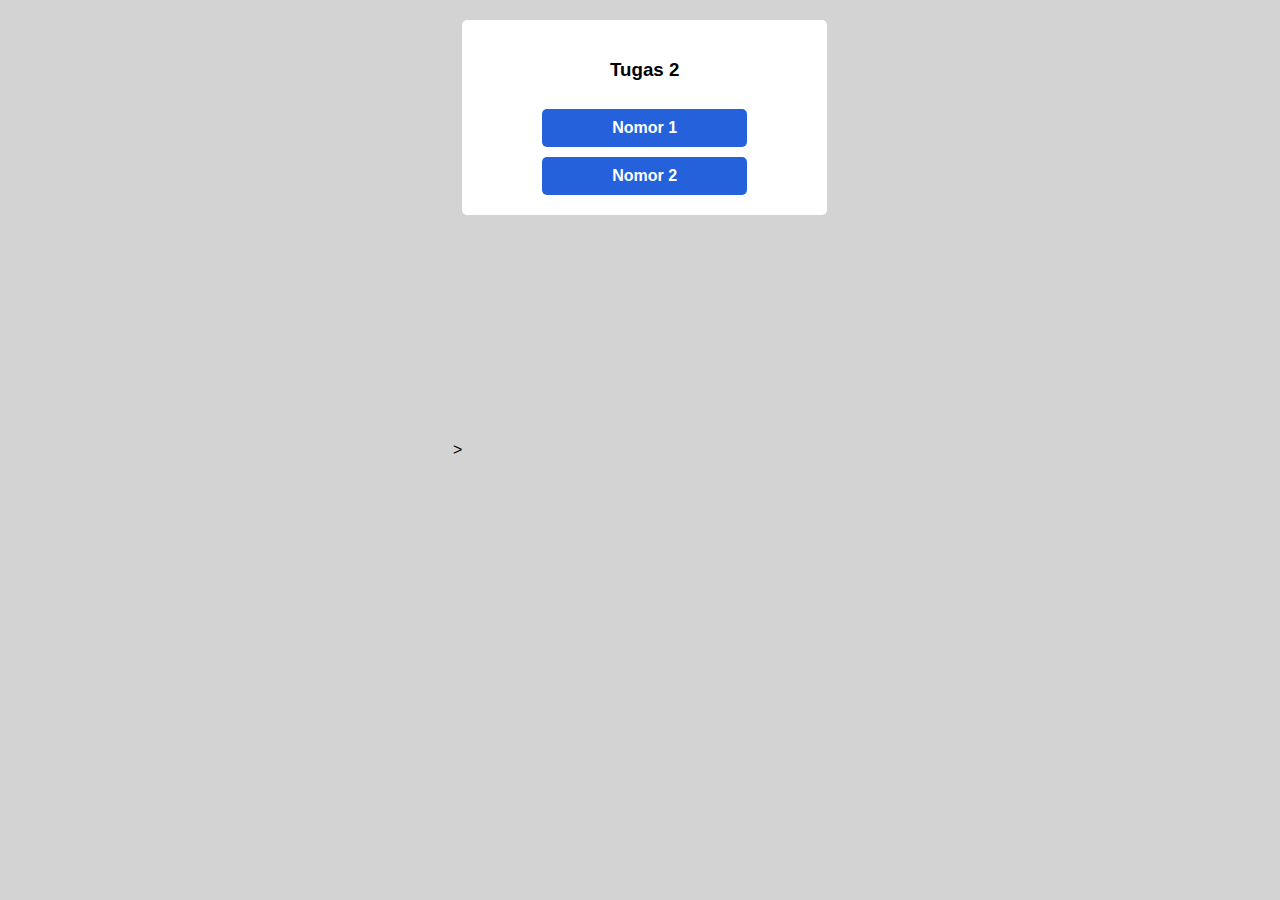
<file: index.html>
<!DOCTYPE html>
<html lang="en">
<head>
    <meta charset="UTF-8">
    <meta name="viewport" content="width=device-width, initial-scale=1.0">
    <title>Document</title>
    <link rel="stylesheet" href="style.css">
</head>
<body>>
    <div class="container">
        <h3>Tugas 2</h3>
        <a href="Nomor1/"><b>Nomor 1</b></a></button>
        <a href="Nomor2/"><b>Nomor 2</b></a></button>
    </div>
</body>
</html>
</file>
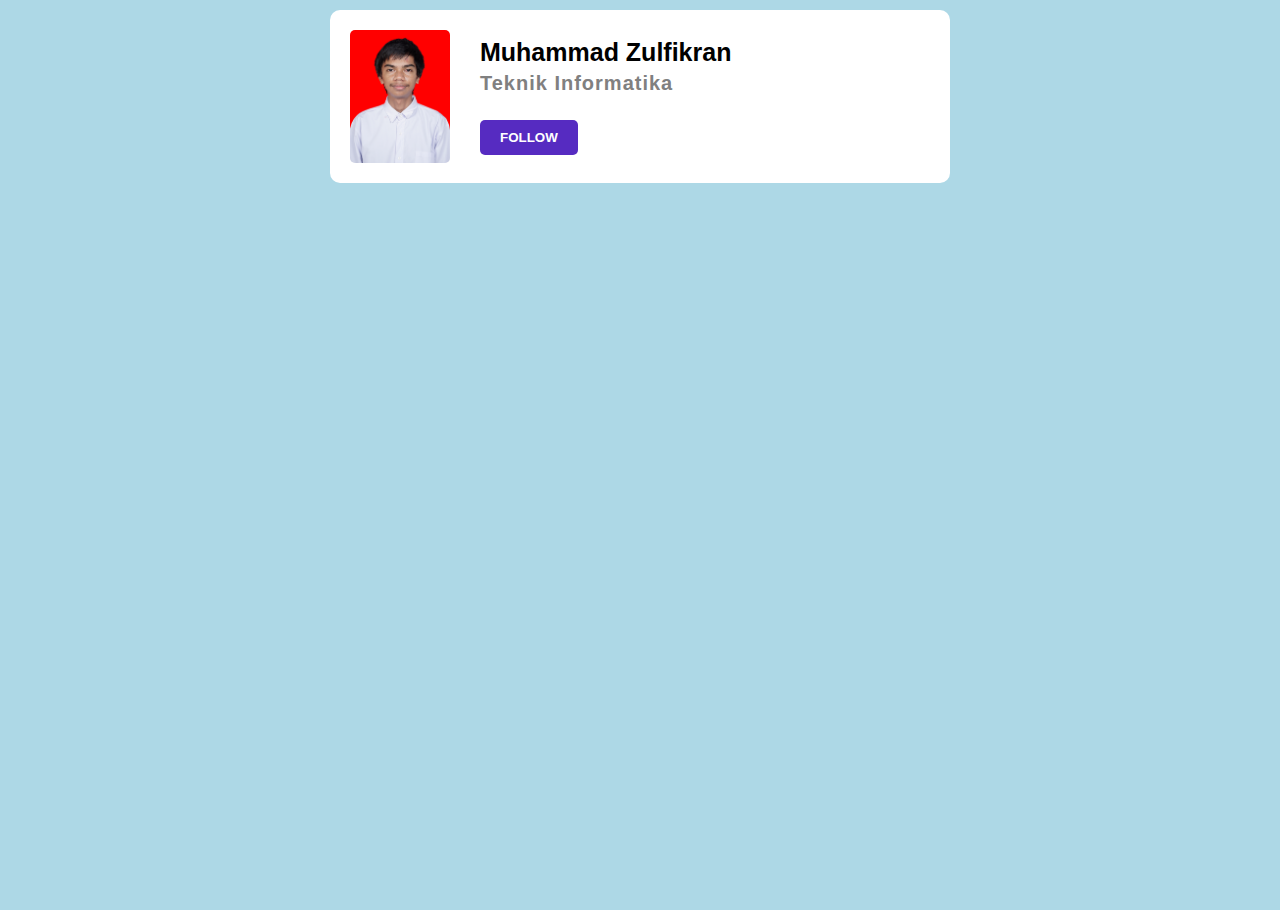
<file: Nomor1/index.html>
<!DOCTYPE html>
<html lang="en">
<head>
    <meta charset="UTF-8">
    <meta name="viewport" content="width=device-width, initial-scale=1.0">
    <title>Document</title>
    <link rel="stylesheet" href="style.css">
</head>
<body>
    <div class="main">
        <div class="container">
            <img class="gambar" src="Foto.jpg" alt="Muhammad Zulfikran">
            <div class="text-container">
                <h2>Muhammad Zulfikran</h2>
                <h3>Teknik Informatika</h3>
                <div class="button-container">
                    <button><b>FOLLOW</b></button>
                </div>
            </div>
        </div>        
    </div>
</body>
</html>
</file>
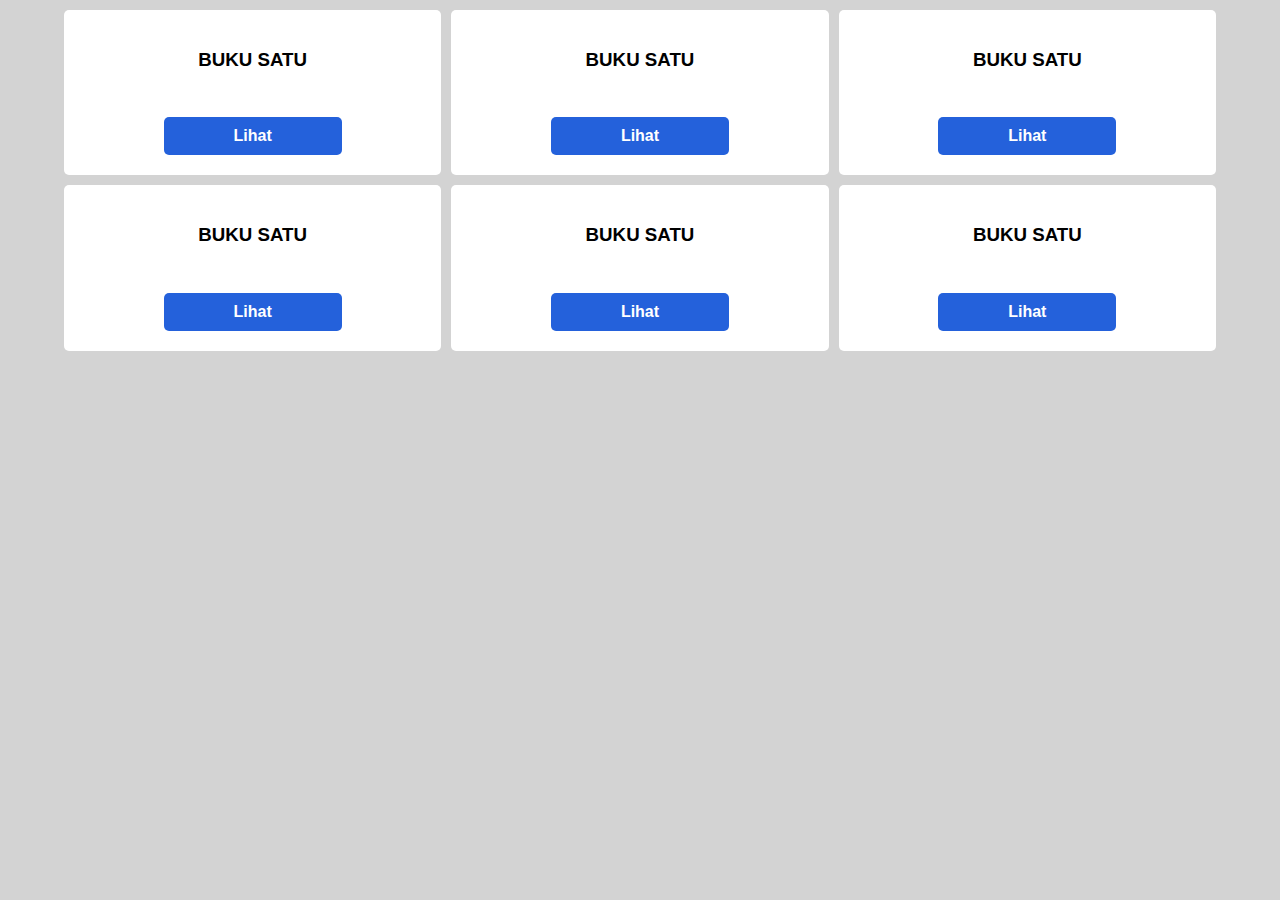
<file: Nomor2/index.html>
<!DOCTYPE html>
<html lang="en">
<head>
    <meta charset="UTF-8">
    <meta name="viewport" content="width=device-width, initial-scale=1.0">
    <title>Document</title>
    <link rel="stylesheet" href="style.css">
</head>
<body>
    <div class="maincontainer">
        <div class="container">
            <h3>BUKU SATU</h3>
            <br>
            <button><b>Lihat</b></button>
        </div>
        <div class="container">
            <h3>BUKU SATU</h3>
            <br>
            <button><b>Lihat</b></button>
        </div>
        <div class="container">
            <h3>BUKU SATU</h3>
            <br>
            <button><b>Lihat</b></button>
        </div>
        <div class="container">
            <h3>BUKU SATU</h3>
            <br>
            <button><b>Lihat</b></button>
        </div>
        <div class="container">
            <h3>BUKU SATU</h3>
            <br>
            <button><b>Lihat</b></button>
        </div>
        <div class="container">
            <h3>BUKU SATU</h3>
            <br>
            <button><b>Lihat</b></button>
        </div>
    </div>
</body>
</html>
</file>
<file: style.css>
body {
    display: flex;
    justify-content: center;
    align-items: center;
    height: 100vh;
    margin: 0;
    font-family: Arial, sans-serif;
    background-color: lightgray;
}

.container {
    background-color: white;
    display: flex;
    flex-direction: column;
    justify-content: center;
    align-items: center;
    align-self: flex-start;
    margin-top: 20px;
    padding: 20px 80px;
    border-radius: 5px;
}

a{
    color: white;
    text-decoration: none;
    background-color: rgb(36, 97, 219);
    color: white;
    border: none;
    padding: 10px 70px;
    font-size: 1rem;
    cursor: pointer;
    border-radius: 5px;
    margin-top: 10px;
}

a:hover {
    background-color: #013bfa;
    color: white;
}

@media screen and (max-width: 768px) {
    .maincontainer {
        grid-template-columns: repeat(2, 1fr);
    }
}

@media screen and (max-width: 480px) {
    .maincontainer {
        grid-template-columns: 1fr;
    }
}
</file>
<file: Nomor1/style.css>
body {
    background-color: lightblue;
    height: 100vh;
    margin: 0;
    padding: 0;
    font-family: Arial, sans-serif;
}
.main {
    display: flex;
    flex-direction: column;
    align-items: center;
    background-color: white;
    width: 90%;
    max-width: 600px;
    overflow: auto;
    border-radius: 10px;
    margin: 50% auto;
    padding: 10px;
}
.container {
    display: flex;
    flex-direction: column;
    align-items: center;
    width: 100%;
}
.gambar {
    width: 100px;
    margin: 10px;
    border-radius: 5px;
}
.text-container {
    display: flex;
    flex-direction: column;
    justify-content: center;
    width: 100%;
    text-align: center;
    padding-left: 0;
}
h2 {
    margin: 0px 0;
    font-size: 25px;
}
h3 {
    font-size: 20px;
    margin: 5px 0;
    color: gray;
    letter-spacing: 1px;
}
button {
    border: none;
    padding: 10px 20px;
    color: white;
    background-color: rgb(86, 43, 193);
    border-radius: 5px;
    cursor: pointer;
}
@media (min-width: 600px) {
    .main {
        margin: 10px auto;
        flex-direction: row;
        align-items: flex-start;
    }
    .container {
        flex-direction: row;
        align-items: center;
    }
    .text-container {
        text-align: left;
        padding-left: 20px;
    }
    .button-container {
        margin-top: 0;
        justify-content: flex-start;
        width: auto;
        padding-top: 20px;
    }
    button {
        margin-top: 0;
    }
}
</file>
<file: Nomor2/style.css>
body {
    display: flex;
    justify-content: center;
    align-items: center;
    height: 100%;
    margin: 0;
    font-family: Arial, sans-serif;
    background-color: lightgray;
}

.maincontainer {
    display: grid;
    align-self: baselie;
    grid-template-columns: repeat(3, 1fr);
    grid-template-rows: repeat(2, auto);
    gap: 10px;
    width: 90%;
    max-width: 1200px;
    margin: 10px auto;
}

.container {
    background-color: white;
    display: flex;
    flex-direction: column;
    justify-content: center;
    align-items: center;
    padding: 20px;
    border-radius: 5px;
}

button {
    background-color: rgb(36, 97, 219);
    color: white;
    border: none;
    padding: 10px 70px;
    font-size: 1rem;
    cursor: pointer;
    border-radius: 5px;
    margin-top: 10px;
}

button:hover {
    background-color: #013bfa;
    color: white;
}

@media screen and (max-width: 768px) {
    .maincontainer {
        grid-template-columns: repeat(2, 1fr);
    }
}

@media screen and (max-width: 480px) {
    .maincontainer {
        grid-template-columns: 1fr;
    }
}
</file>
